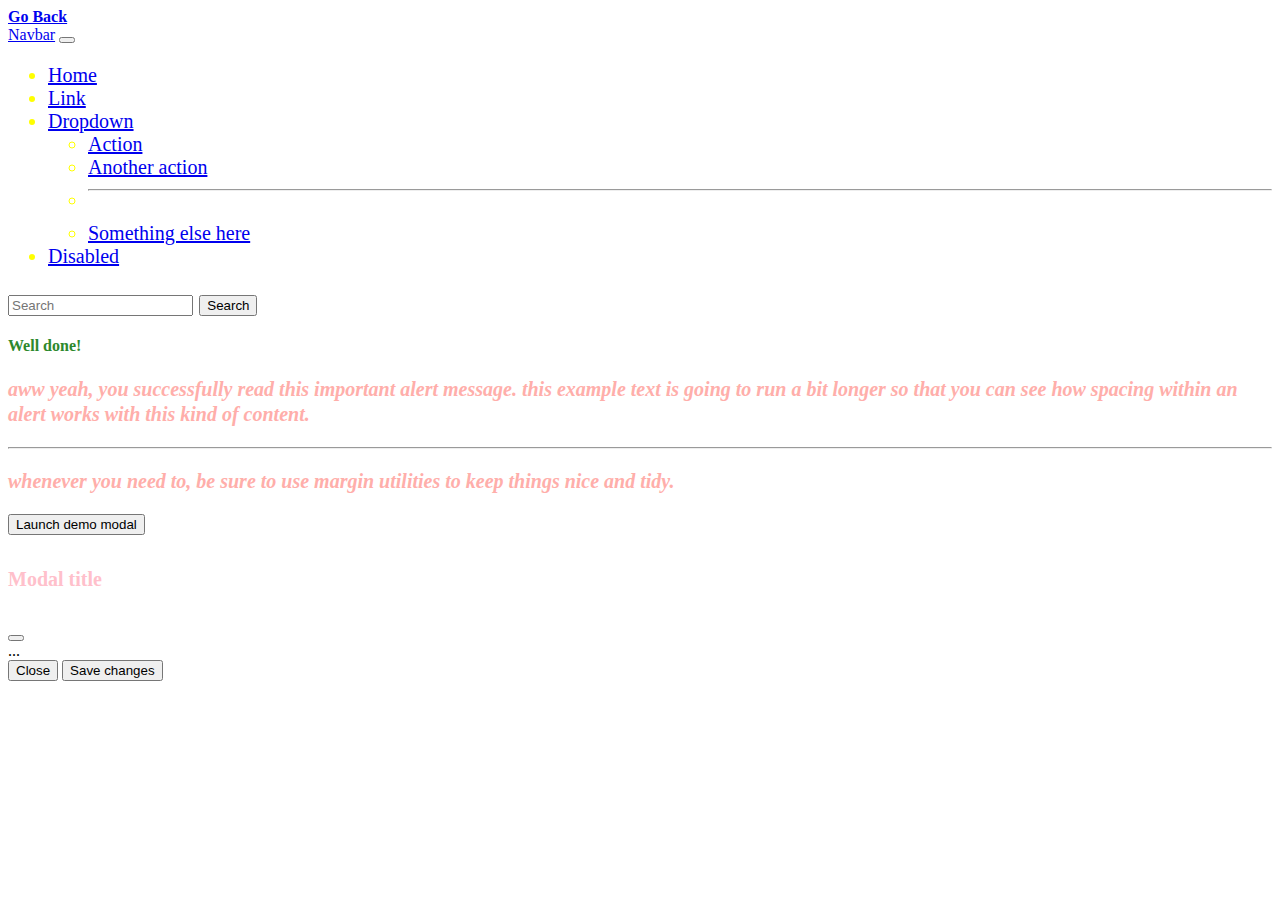
<file: bootstrap.html>
<!DOCTYPE html>
<html>
<head>
	<title>color page</title>
	<link href="https://cdn.jsdelivr.net/npm/bootstrap@5.0.0-beta1/dist/css/bootstrap.min.css" rel="stylesheet" integrity="sha384-giJF6kkoqNQ00vy+HMDP7azOuL0xtbfIcaT9wjKHr8RbDVddVHyTfAAsrekwKmP1" crossorigin="anonymous">
	<link rel="stylesheet" type="text/css" href="style.css">
	<a href="index.html"><strong> Go Back </strong></a>
</head>
<body>
	<nav class="navbar navbar-expand-lg navbar-light bg-light">
  <div class="container-fluid">
    <a class="navbar-brand" href="#">Navbar</a>
    <button class="navbar-toggler" type="button" data-bs-toggle="collapse" data-bs-target="#navbarSupportedContent" aria-controls="navbarSupportedContent" aria-expanded="false" aria-label="Toggle navigation">
      <span class="navbar-toggler-icon"></span>
    </button>
    <div class="collapse navbar-collapse" id="navbarSupportedContent">
      <ul class="navbar-nav me-auto mb-2 mb-lg-0">
        <li class="nav-item">
          <a class="nav-link active" aria-current="page" href="#">Home</a>
        </li>
        <li class="nav-item">
          <a class="nav-link" href="#">Link</a>
        </li>
        <li class="nav-item dropdown">
          <a class="nav-link dropdown-toggle" href="#" id="navbarDropdown" role="button" data-bs-toggle="dropdown" aria-expanded="false">
            Dropdown
          </a>
          <ul class="dropdown-menu" aria-labelledby="navbarDropdown">
            <li><a class="dropdown-item" href="#">Action</a></li>
            <li><a class="dropdown-item" href="#">Another action</a></li>
            <li><hr class="dropdown-divider"></li>
            <li><a class="dropdown-item" href="#">Something else here</a></li>
          </ul>
        </li>
        <li class="nav-item">
          <a class="nav-link disabled" href="#" tabindex="-1" aria-disabled="true">Disabled</a>
        </li>
      </ul>
      <form class="d-flex">
        <input class="form-control me-2" type="search" placeholder="Search" aria-label="Search">
        <button class="btn btn-outline-success" type="submit">Search</button>
      </form>
    </div>
  </div>
</nav>
<div class="alert alert-success" role="alert">
  <h4 class="alert-heading">Well done!</h4>
  <p>Aww yeah, you successfully read this important alert message. This example text is going to run a bit longer so that you can see how spacing within an alert works with this kind of content.</p>
  <hr>
  <p class="mb-0">Whenever you need to, be sure to use margin utilities to keep things nice and tidy.</p>
</div>
<!-- Button trigger modal -->
<button type="button" class="btn btn-primary" data-bs-toggle="modal" data-bs-target="#exampleModal">
  Launch demo modal
</button>

<!-- Modal -->
<div class="modal fade" id="exampleModal" tabindex="-1" aria-labelledby="exampleModalLabel" aria-hidden="true">
  <div class="modal-dialog">
    <div class="modal-content">
      <div class="modal-header">
        <h5 class="modal-title" id="exampleModalLabel">Modal title</h5>
        <button type="button" class="btn-close" data-bs-dismiss="modal" aria-label="Close"></button>
      </div>
      <div class="modal-body">
        ...
      </div>
      <div class="modal-footer">
        <button type="button" class="btn btn-secondary" data-bs-dismiss="modal">Close</button>
        <button type="button" class="btn btn-primary">Save changes</button>
      </div>
    </div>
  </div>
</div>
	<script src="https://cdn.jsdelivr.net/npm/bootstrap@5.0.0-beta1/dist/js/bootstrap.bundle.min.js" integrity="sha384-ygbV9kiqUc6oa4msXn9868pTtWMgiQaeYH7/t7LECLbyPA2x65Kgf80OJFdroafW" crossorigin="anonymous"></script>

</body>
</html>
</file>
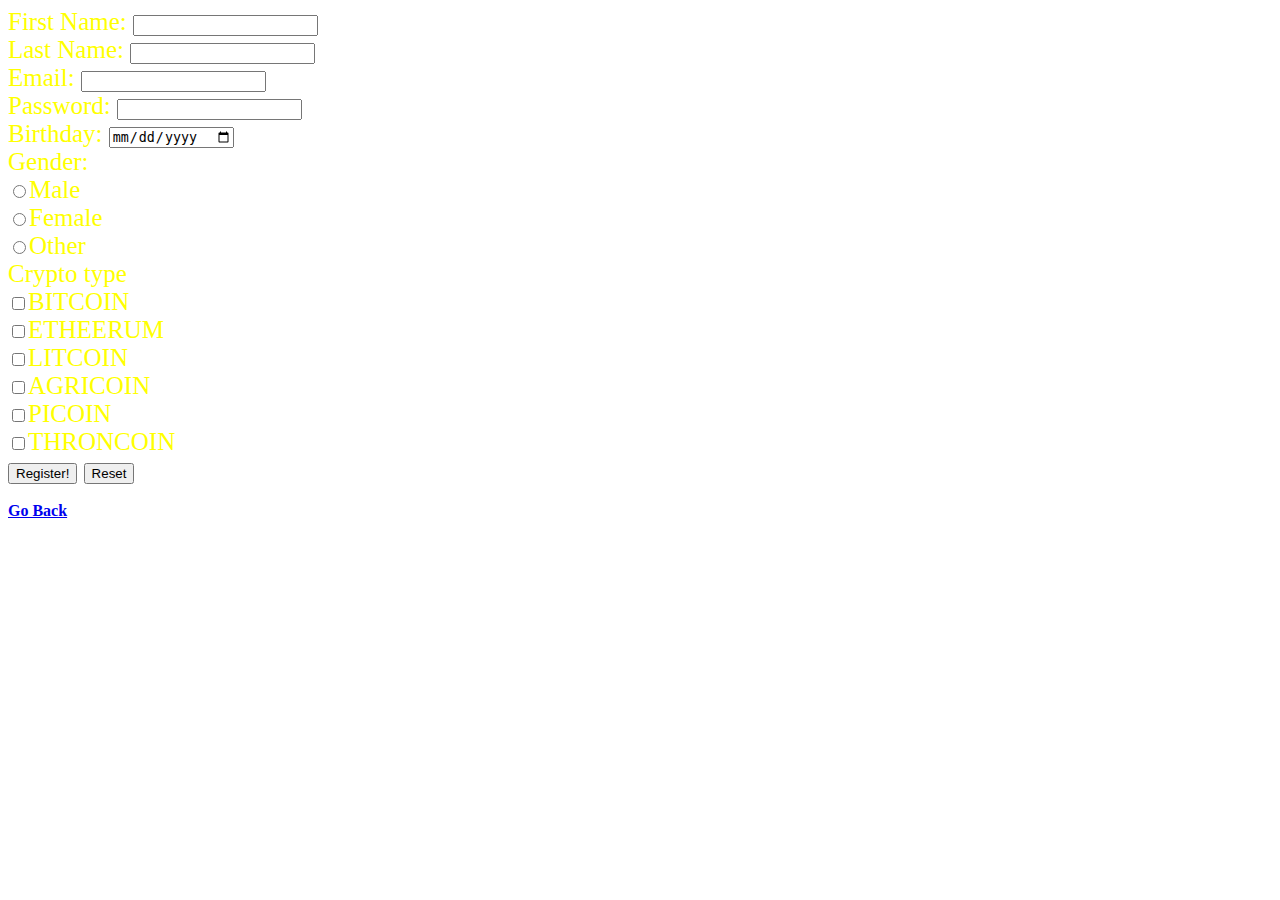
<file: register.html>
<!DOCTYPE html>
<html>
<head>
	<title>register</title>
	<link rel="stylesheet" type="text/css" href="style.css">
</head>
<body>
	<!--use GET not POST-->
		<form method="Get">
		First Name: <input type="text" name="firstname"><br>
		Last Name: <input type="text" name="Lastname"><br>
		Email: <input type="Email" name="email" required ><br>
		Password: <input type="password" name="password" min="8"><br>
		Birthday: <input type="date" name="date"><br>
		Gender: <br>
		<input type="radio" name="Gender" value="male">Male <br>
		<input type="radio" name="Gender" value="female">Female <br>
		<input type="radio"name="Gender" value="other">Other <br>
		Crypto type<br>
		<input type="checkbox" name="BITCOIN">BITCOIN<br>
		<input type="checkbox" name="ETHEERUM">ETHEERUM<br>
		<input type="checkbox" name="LITCOIN">LITCOIN<br>
		<input type="checkbox" name="AGRICOIN">AGRICOIN<br>
		<input type="checkbox" name="PICOIN">PICOIN<br>
		<input type="checkbox" name="THRONCOIN">THRONCOIN<br>
		<input type="submit" value="Register!">
		<input type="reset">
	</form> <br>
					<a href="index.html"><strong> Go Back </strong></a>
</body>
<!--
?firstname
%27tony
&Lastname=ivonye
&email=chrisboy590%40gmail.com
&password=adn+sjbvojsdv
&date=2021-01-08
&Gender=male
&BITCOIN=on
&LITCOIN=on-->
</file>
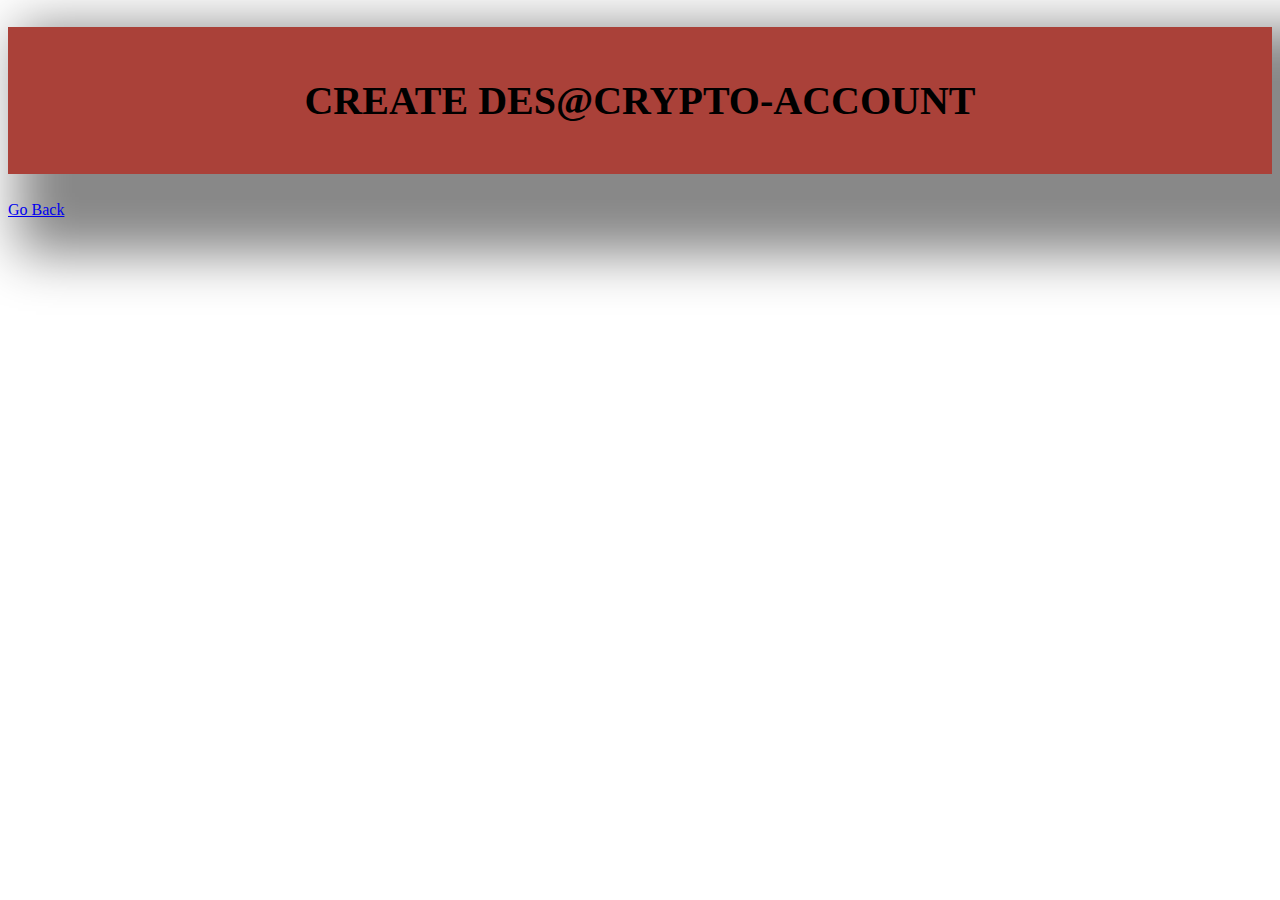
<file: sign up.html>
<!DOCTYPE html>
<html>
<head>
	<link href="https://cdn.jsdelivr.net/npm/bootstrap@5.0.0-beta1/dist/css/bootstrap.min.css" rel="stylesheet" integrity="sha384-giJF6kkoqNQ00vy+HMDP7azOuL0xtbfIcaT9wjKHr8RbDVddVHyTfAAsrekwKmP1" crossorigin="anonymous">
	<title>SIGN UP PAGE</title>
	<link rel="stylesheet" type="text/css" href="style.css">
</head>
<style>
	h1{text-align: center;}
</style>
<h1><strong> CREATE DES@CRYPTO-ACCOUNT </strong></h1>
<a href="index.html">
<pp>Go Back</pp>
</a>
<body>
</body>
</html>
</file>
<file: style.css>
h1,h2 {color: solid black;
	text-align: center;
	background: #AA4139;
	border: 50px solid #AA4139;
	box-shadow: 50px 40px 50px 40px #888888;
	font-family: Old English Text MT;
	font-size: 40px
}
.btn-danger{
   background-color: orange;
}
.btn-danger:hover{
	background: color: black;
}
body {
	background-image: url(https://images.unsplash.com/photo-1543946207-39bd91e70ca7?ixid=MXwxMjA3fDB8MHx0b3BpYy1mZWVkfDExfGJvOGpRS1RhRTBZfHxlbnwwfHx8&ixlib=rb-1.2.1&auto=format&fit=crop&w=500&q=60);

} 
.container{
	display: flex;
	flex-wrap: wrap;
     justify-content: center;
      margin: 20px;

}
img {
	width: 400px 
	height: 300px;
	margin: 10px;
	transition: all: 1s;
}
img:hover{
	transform: scale(1.1); 

}
p {
	text-transform:lowercase;
	line-height: 25px;
	font-style: italic;
	font-weight: bold;
	font-size: 20px
}
h3 {
	font-family: Georgia;
	font-size: 35px
}
h2 {color: white;
	font-size: 50px
}
form {color: yellow;
	font-family: Georgia;
	font-size: 25px
}
h3 {color: gold;
}
h4 {color: #2D882D;
	font-size: 30px
	text-transform: underline;
}
h5 {color: pink;
	font-size: 20px
}
p{color: #FFAEAA;
}
ul {color: yellow;
	font-size: 20px
}
abbr {color: blue;
}
#div1 {
	background-color: #AA4139;
}
span{
	font-size: 2em
}
</file>
